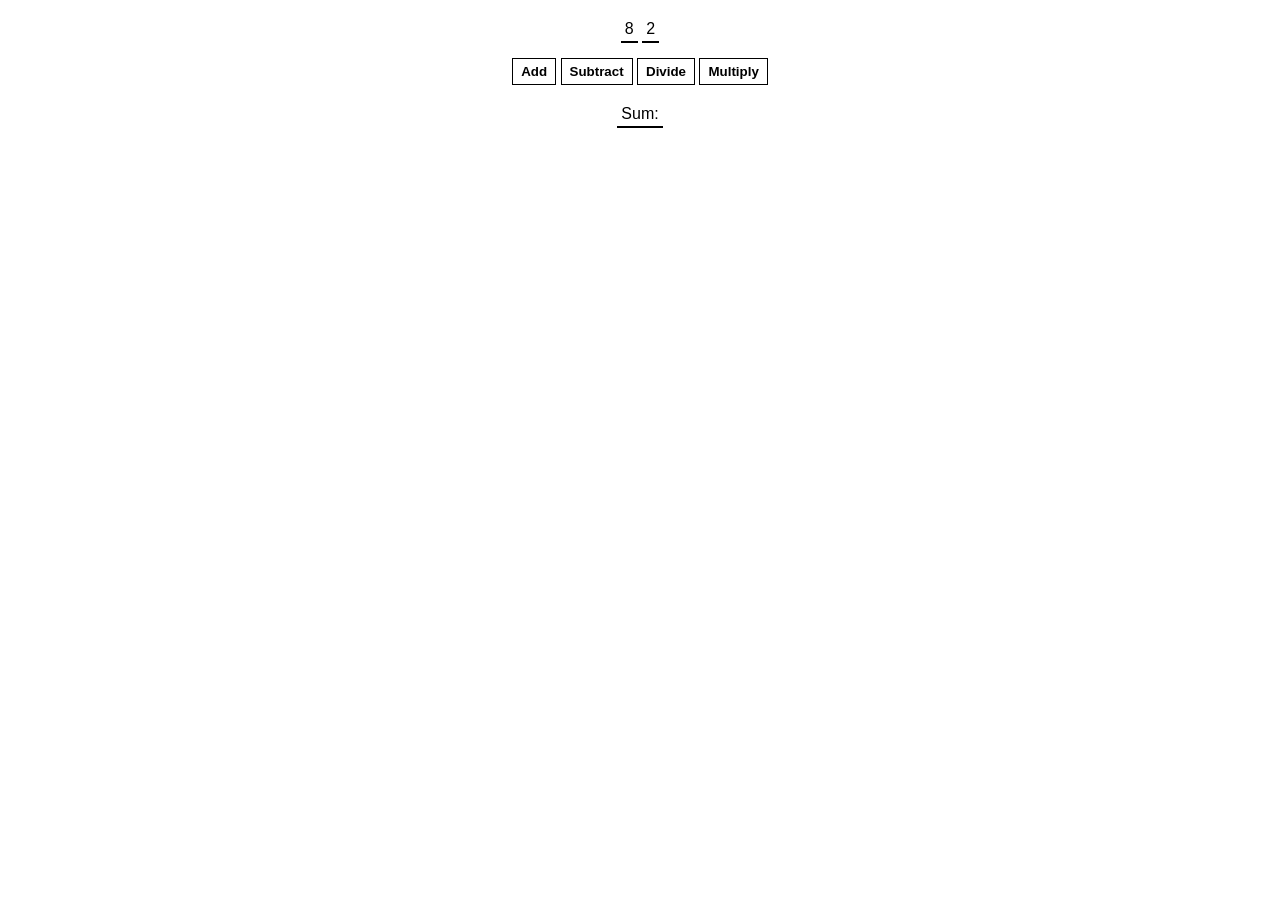
<file: JavaScript/calculatorChallenge/index.html>
<!DOCTYPE html>
<html lang="en">

    <head>
        <meta charset="UTF-8">
        <meta name="viewport" content="width=device-width, initial-scale=1.0">
        <title>
            Document
        </title>
         <link rel="stylesheet" href="index.css">
    </head>

    <body>
        <span id="num1-el"></span>
        <span id="num2-el"></span>
        <br>
        <button onclick="add()">
            Add
        </button>
        <button onclick="subtract()">
            Subtract
        </button>
        <button onclick="divide()">
            Divide
        </button>
        <button onclick="multiply()">
            Multiply
        </button>
        <br>
        <span id="sum-el">
            Sum: 
        </span>
        <script src="index.js"></script>
    </body>
</html>
</file>
<file: JavaScript/calculatorChallenge/index.css>
body {
    font-family: Arial, Helvetica, sans-serif;
    padding: 20px 0;
    margin: 0;
    text-align: center;
}

span {
    border-bottom: 2px solid black;
    padding: 4px;
}

button {
    margin: 20px 0;
    background: white;
    color: black;
    border: 1px solid black;
    font-weight: bold;
    cursor: pointer;
    padding: 5px 8px;
}
</file>
